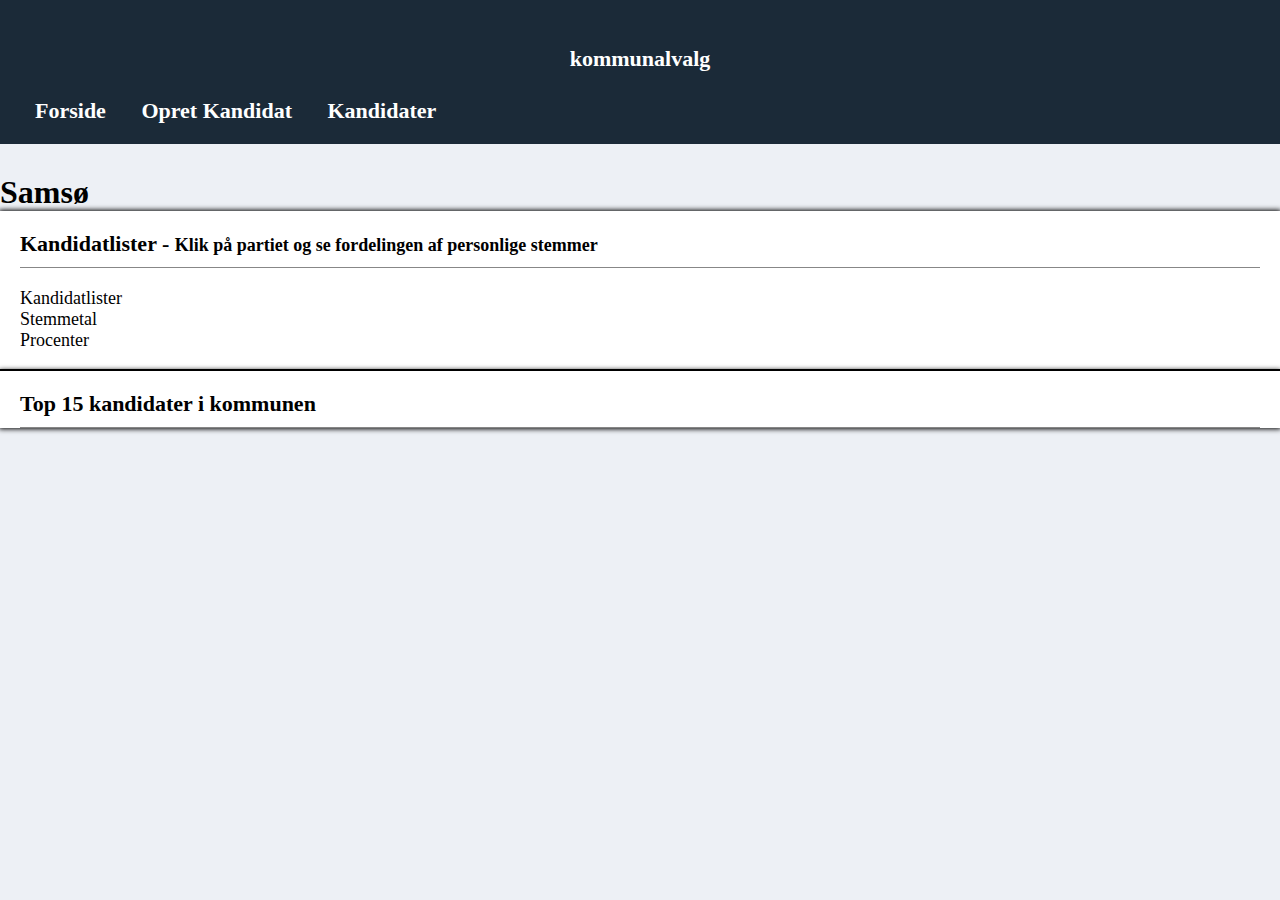
<file: index.html>
<!doctype html>
<html class="no-js" lang="">

<head>
  <meta charset="utf-8">
  <title>Forside</title>
  <link rel="stylesheet" href="css/main.css">
  <link href="https://cdn.jsdelivr.net/npm/bootstrap@5.1.3/dist/css/bootstrap.min.css" rel="stylesheet" integrity="sha384-1BmE4kWBq78iYhFldvKuhfTAU6auU8tT94WrHftjDbrCEXSU1oBoqyl2QvZ6jIW3" crossorigin="anonymous">
  <link rel="stylesheet" href="https://use.fontawesome.com/releases/v5.15.4/css/all.css" integrity="sha384-DyZ88mC6Up2uqS4h/KRgHuoeGwBcD4Ng9SiP4dIRy0EXTlnuz47vAwmeGwVChigm" crossorigin="anonymous">
</head>
<body>
<nav id="navbar"></nav>

<div class="container">
  <div class="col-sm-12">
    <h1>Samsø</h1>
  </div>

  <div class="d-flex justify-content-between mt-3">
    <div class="col-sm-7 box-shadow1 h-100">
      <div class="candidateListHeader">
        <p>Kandidatlister - <span class="smallCaption">Klik på partiet og se fordelingen af personlige stemmer</span></p>
      </div>
        <div class="tableHead  d-flex justify-content-around">
          <p class="col-sm-5">Kandidatlister</p>
          <p class="col-sm-2">Stemmetal</p>
          <p class="col-sm-5">Procenter</p>
        </div>
        <div class="col-sm-12 tableBody"></div>
    </div>

    <div class="col-sm-4 box-shadow1 h-100">
      <div class="candidateListHeader">
        <p>Top 15 kandidater i kommunen</p>
      </div>
      <div class="col-sm-12 tableBody candidateTableBody"></div>
    </div>
  </div>

</div>





  <script src="js/nav.js"></script>
  <script src="js/frontpage.js"></script>
</body>

</html>
</file>
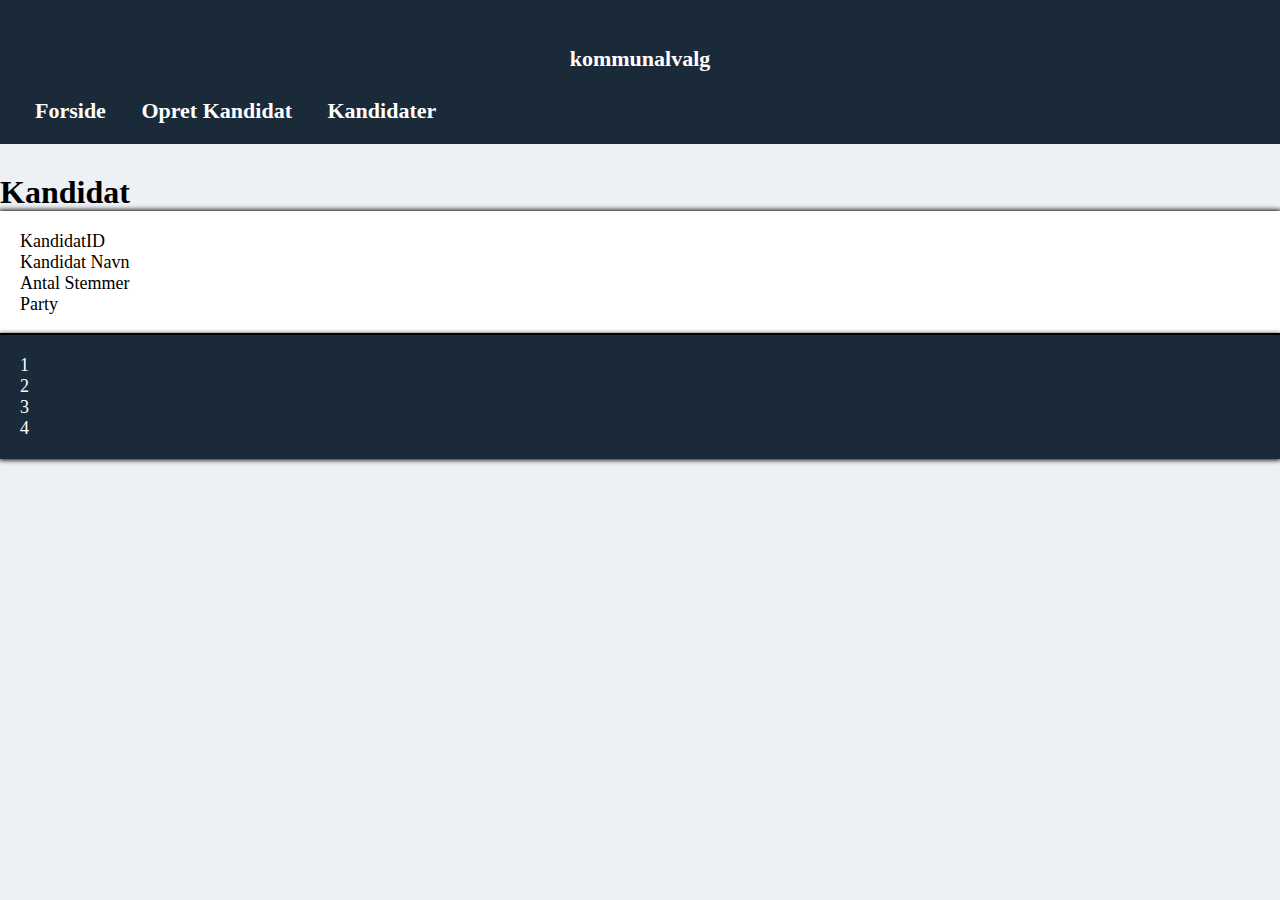
<file: candidate.html>
<!DOCTYPE html>
<html lang="en">
<head>
  <meta charset="UTF-8">
  <title>Kandidat</title>
  <link rel="stylesheet" href="css/main.css">
  <link href="https://cdn.jsdelivr.net/npm/bootstrap@5.1.3/dist/css/bootstrap.min.css" rel="stylesheet" integrity="sha384-1BmE4kWBq78iYhFldvKuhfTAU6auU8tT94WrHftjDbrCEXSU1oBoqyl2QvZ6jIW3" crossorigin="anonymous">
  <link rel="stylesheet" href="https://use.fontawesome.com/releases/v5.15.4/css/all.css" integrity="sha384-DyZ88mC6Up2uqS4h/KRgHuoeGwBcD4Ng9SiP4dIRy0EXTlnuz47vAwmeGwVChigm" crossorigin="anonymous">
</head>
<body>
<nav id="navbar"></nav>
<div class="container">
  <div class="row">
    <h1>Kandidat</h1>
  </div>
  <div class="row box-shadow1 mt-3">
    <div class="tableHead d-flex justify-content-around">
      <div class="col-sm-2">KandidatID</div>
      <div class="col-sm-2">Kandidat Navn</div>
      <div class="col-sm-2">Antal Stemmer</div>
      <div class="col-sm-2">Party</div>
    </div>
  </div>
  <div class="row box-shadow1 tableBody">
    <div class='d-flex candidate justify-content-around'>
      <div class='col-sm-2 candidateID'>1</div>
      <div class='col-sm-2 candidateName'>2</div>
      <div class='col-sm-2 numberOfVotes'>3</div>
      <div class='col-sm-2 candidateParty'>4</div>
    </div>
  </div>
  <script src="js/nav.js"></script>
  <script src="js/fetchCandidat.js"></script>
</div>
</body>
</html>
</file>
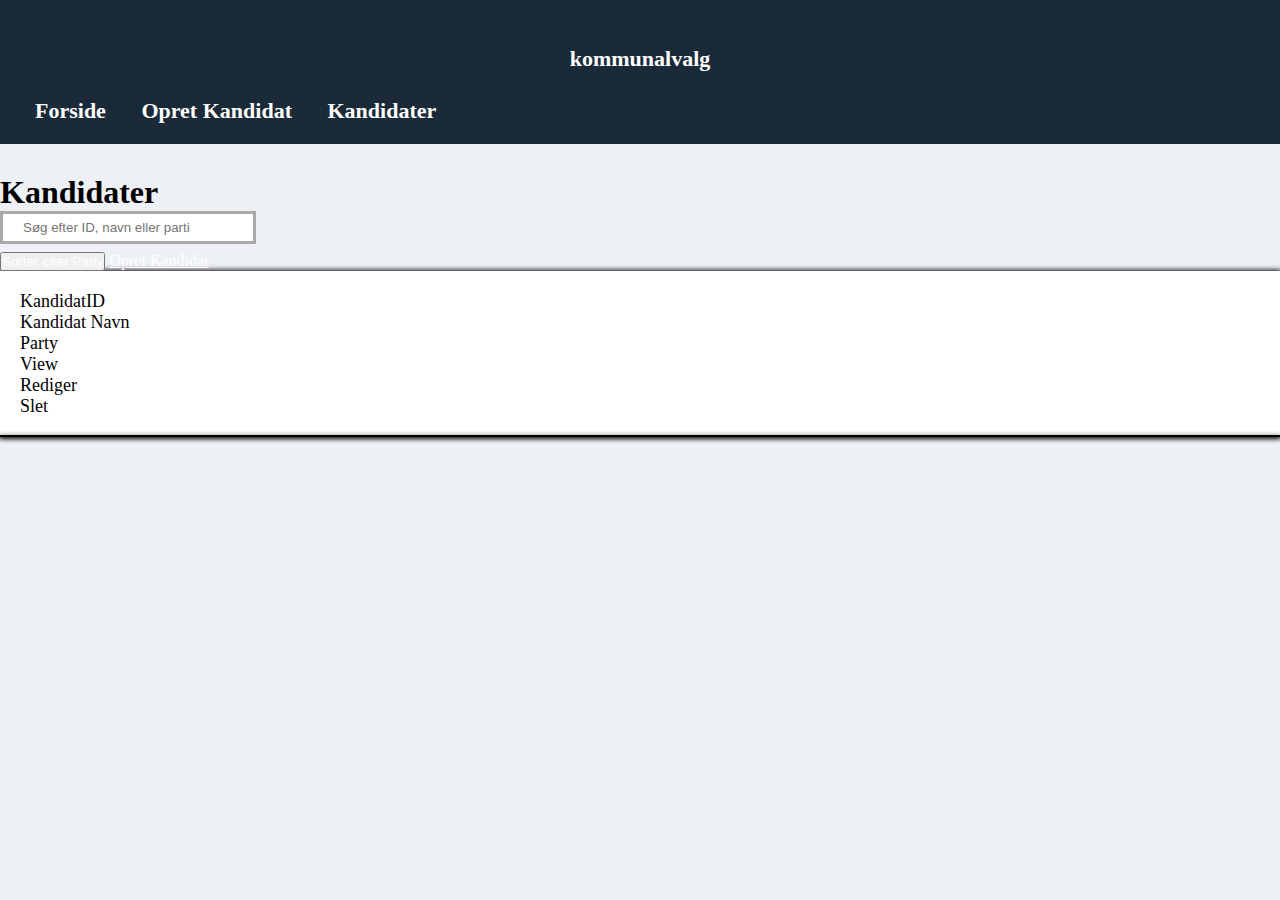
<file: candidates.html>
<!DOCTYPE html>
<html lang="en">
<head>
  <meta charset="UTF-8">
  <title>Alle Kandidater</title>
  <link rel="stylesheet" href="css/main.css">
  <link href="https://cdn.jsdelivr.net/npm/bootstrap@5.1.3/dist/css/bootstrap.min.css" rel="stylesheet" integrity="sha384-1BmE4kWBq78iYhFldvKuhfTAU6auU8tT94WrHftjDbrCEXSU1oBoqyl2QvZ6jIW3" crossorigin="anonymous">
  <link rel="stylesheet" href="https://use.fontawesome.com/releases/v5.15.4/css/all.css" integrity="sha384-DyZ88mC6Up2uqS4h/KRgHuoeGwBcD4Ng9SiP4dIRy0EXTlnuz47vAwmeGwVChigm" crossorigin="anonymous">
</head>
<body>
<nav id="navbar"></nav>

<div class="container">
  <div class="row">
    <h1>Kandidater</h1>
    <div id="boxSearch">
      <input id="txtSearch" type="text" placeholder="Søg efter ID, navn eller parti">
    </div>
    <div class="row mt-3 d-flex justify-content-between">
      <button class="btn btn-primary w-25 sortAfterParty">Sorter efter Party</button>
      <a class="btn btn-primary w-25" href="createCandidate.html">Opret Kandidat</a>
    </div>
  </div>

  <div class="row box-shadow1 mt-3">
    <div class="tableHead d-flex justify-content-around">
      <div class="col-sm-2">KandidatID</div>
      <div class="col-sm-2">Kandidat Navn</div>
      <div class="col-sm-2">Party</div>
      <div class="col-sm-2">View</div>
      <div class="col-sm-2">Rediger</div>
      <div class="col-sm-2">Slet</div>
    </div>
  </div>
  <div class="row box-shadow1 tableBody"></div>


</div>

<script src="js/nav.js"></script>
<script src="js/fetchAllCandidates.js"></script>
<script src="js/deleteCandidate.js"></script>

</body>
</html>
</file>
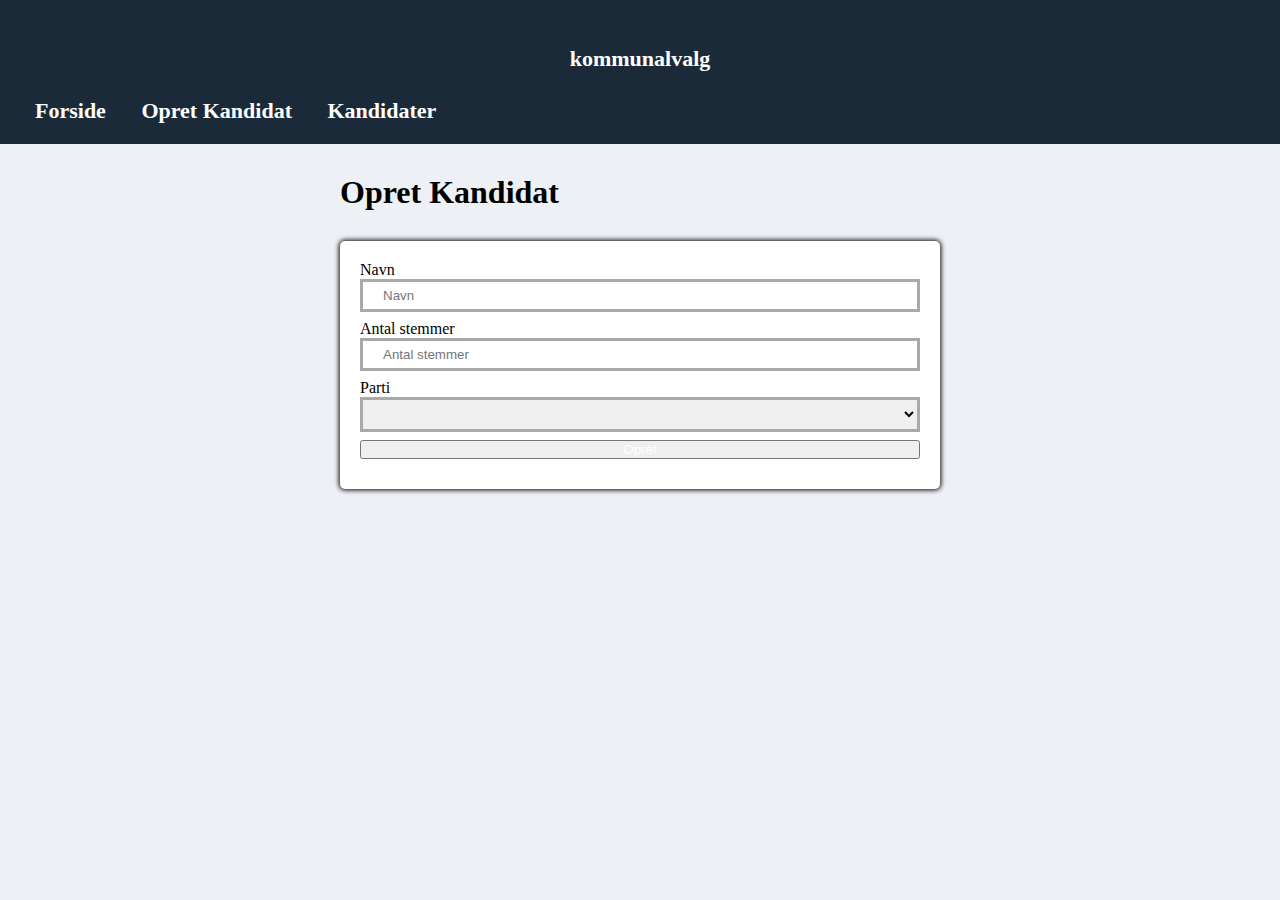
<file: createCandidate.html>
<!DOCTYPE html>
<html lang="en">
<head>
  <meta charset="UTF-8">
  <title>Opret Kandidat</title>
  <link rel="stylesheet" href="css/main.css">
  <link href="https://cdn.jsdelivr.net/npm/bootstrap@5.1.3/dist/css/bootstrap.min.css" rel="stylesheet" integrity="sha384-1BmE4kWBq78iYhFldvKuhfTAU6auU8tT94WrHftjDbrCEXSU1oBoqyl2QvZ6jIW3" crossorigin="anonymous">
  <link rel="stylesheet" href="https://use.fontawesome.com/releases/v5.15.4/css/all.css" integrity="sha384-DyZ88mC6Up2uqS4h/KRgHuoeGwBcD4Ng9SiP4dIRy0EXTlnuz47vAwmeGwVChigm" crossorigin="anonymous">
</head>
<body>
<nav id="navbar"></nav>

<div class="container">
  <div class="row">
    <h1 class="formHeader">Opret Kandidat</h1>
  </div>
  <div class="row">
    <form id="frmCreateCandidate" class="d-flex flex-column formWrapper" method="post" action="http://localhost:8080/createCandidate">
      <div class="msg"></div>
      <label class="mb-2">Navn</label>
      <input class="mb-2" type="text" name="candidateName" placeholder="Navn">
      <label class="mb-2">Antal stemmer</label>
      <input class="mb-2" type="text" name="numberOfVotes" placeholder="Antal stemmer">
      <label class="mb-2">Parti</label>
      <select class="mb-4" name="partyID" id="sltParty"></select>
      <input class="btn btn-primary" type="submit" value="Opret">
    </form>
  </div>
</div>

<script src="js/nav.js"></script>
<script src="js/fetchParties.js"></script>
<script src="js/createCandidate.js"></script>


</body>
</html>
</file>
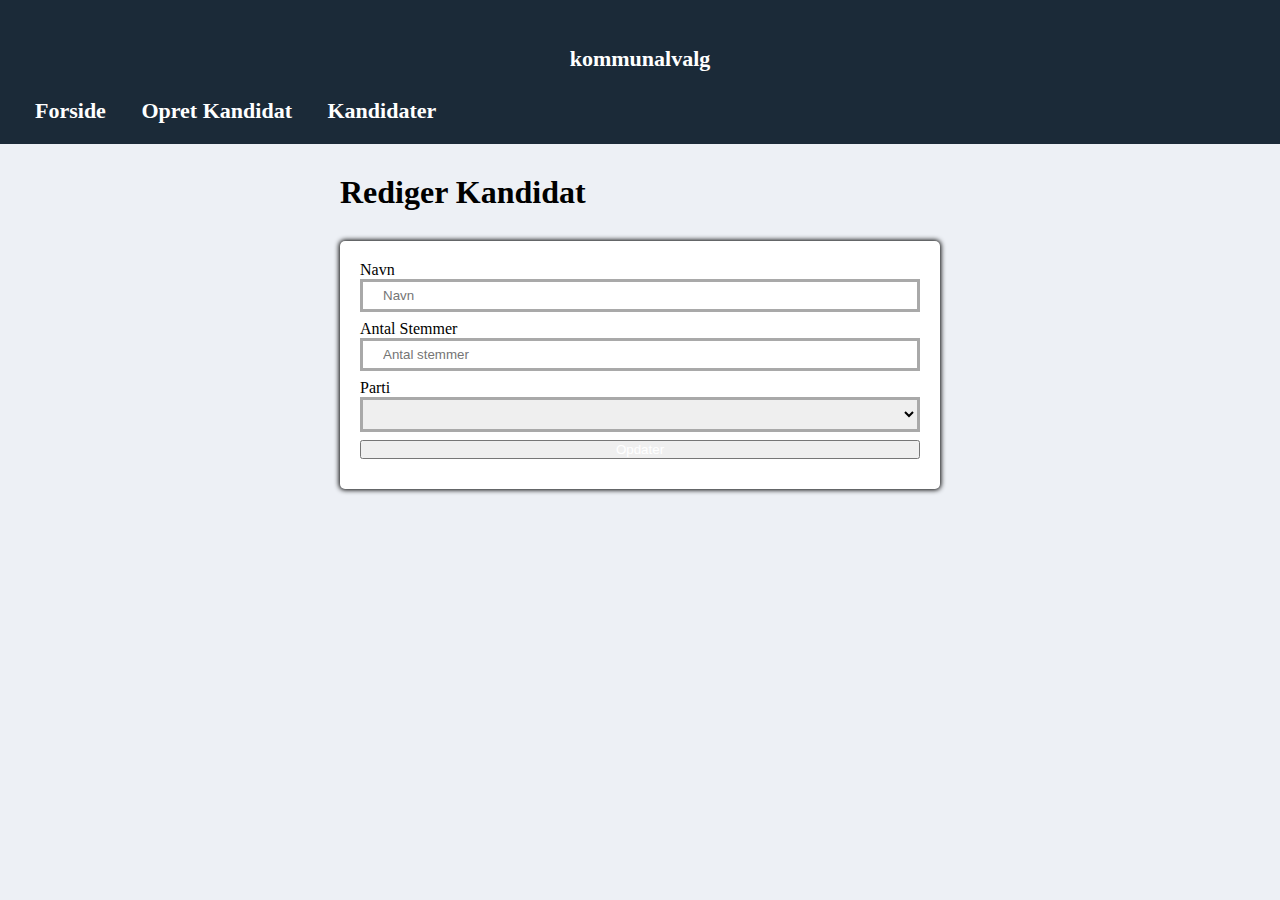
<file: editCandidate.html>
<!DOCTYPE html>
<html lang="en">
<head>
  <meta charset="UTF-8">
  <title>Rediger Kandidat</title>
  <link rel="stylesheet" href="css/main.css">
  <link href="https://cdn.jsdelivr.net/npm/bootstrap@5.1.3/dist/css/bootstrap.min.css" rel="stylesheet" integrity="sha384-1BmE4kWBq78iYhFldvKuhfTAU6auU8tT94WrHftjDbrCEXSU1oBoqyl2QvZ6jIW3" crossorigin="anonymous">
  <link rel="stylesheet" href="https://use.fontawesome.com/releases/v5.15.4/css/all.css" integrity="sha384-DyZ88mC6Up2uqS4h/KRgHuoeGwBcD4Ng9SiP4dIRy0EXTlnuz47vAwmeGwVChigm" crossorigin="anonymous">
</head>
<body>
<nav id="navbar"></nav>

<div class="container">
  <h1 class="formHeader">Rediger Kandidat</h1>
  <div class="row">
    <form id="frmEditCandidate" class="d-flex flex-column formWrapper" method="post" action="http://localhost:8080/createCandidate">
      <div class="msg"></div>
      <label class="mb-2">Navn</label>
      <input class="mb-2 candidateName" type="text" name="candidateName" placeholder="Navn">
      <label class="mb-2">Antal Stemmer</label>
      <input class="mb-2 numberOfVotes" type="text" name="numberOfVotes" placeholder="Antal stemmer">
      <label class="mb-2">Parti</label>
      <select class="mb-4" name="partyID" id="sltParty"></select>
      <input class="btn btn-primary" type="submit" value="Opdater">
    </form>
  </div>
</div>


<script src="js/nav.js"></script>
<script src="js/fetchParties.js"></script>
<script src="js/editCandidate.js"></script>
</body>
</html>
</file>
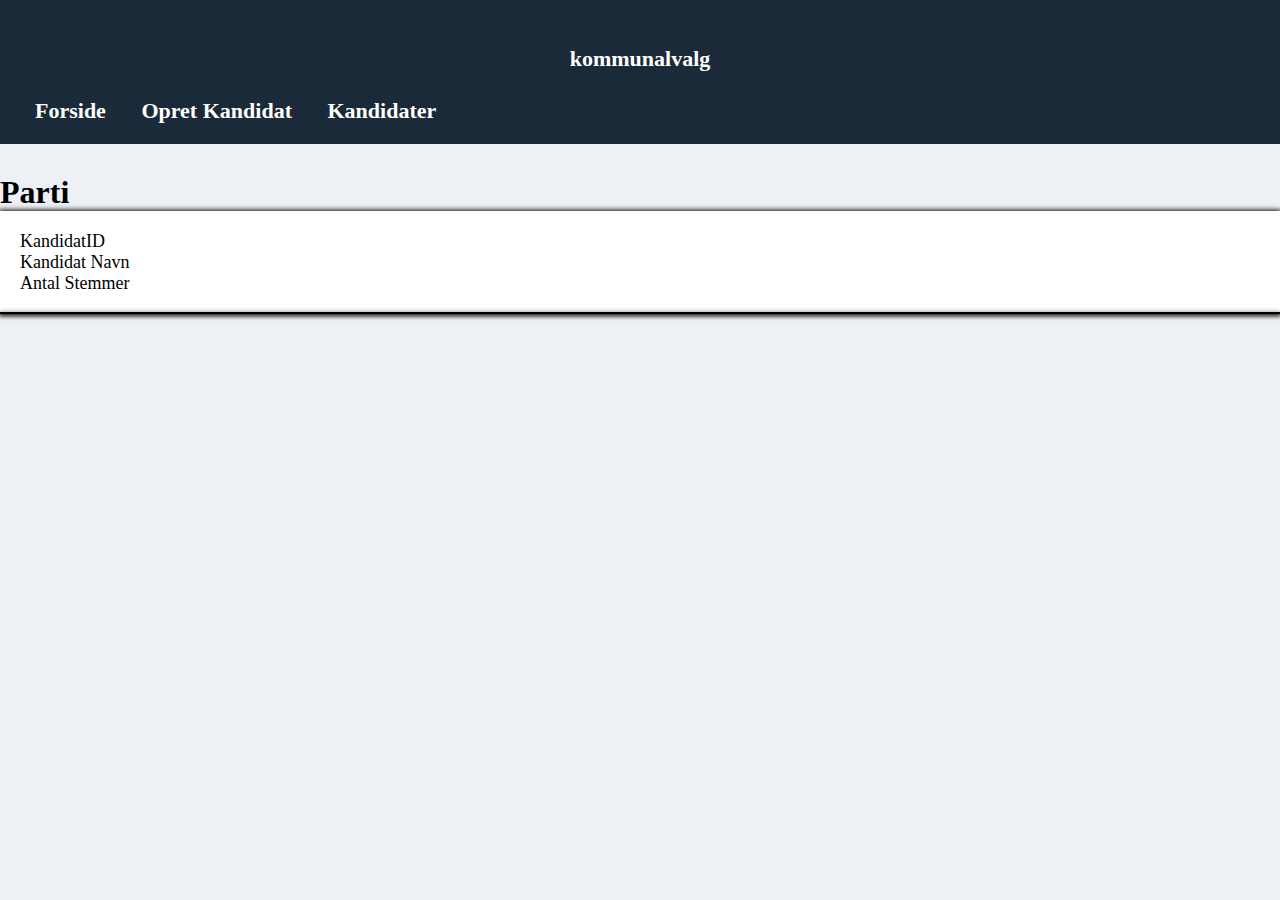
<file: party.html>
<!DOCTYPE html>
<html lang="en">
<head>
  <meta charset="UTF-8">
  <title>Title</title>
  <link rel="stylesheet" href="css/main.css">
  <link href="https://cdn.jsdelivr.net/npm/bootstrap@5.1.3/dist/css/bootstrap.min.css" rel="stylesheet" integrity="sha384-1BmE4kWBq78iYhFldvKuhfTAU6auU8tT94WrHftjDbrCEXSU1oBoqyl2QvZ6jIW3" crossorigin="anonymous">
  <link rel="stylesheet" href="https://use.fontawesome.com/releases/v5.15.4/css/all.css" integrity="sha384-DyZ88mC6Up2uqS4h/KRgHuoeGwBcD4Ng9SiP4dIRy0EXTlnuz47vAwmeGwVChigm" crossorigin="anonymous">
</head>
<body>
<nav id="navbar"></nav>
<div class="container">
  <div class="row">
    <h1 class="partyName">Parti</h1>
  </div>

  <div class="row box-shadow1 mt-3">
    <div class="tableHead d-flex justify-content-around">
      <div class="col-sm-2">KandidatID</div>
      <div class="col-sm-2">Kandidat Navn</div>
      <div class="col-sm-2">Antal Stemmer</div>
    </div>
  </div>

  <div class="row box-shadow1 tableBody"></div>
</div>



<script src="js/nav.js"></script>
<script src="js/fetchParty.js"></script>
</body>
</html>
</file>
<file: css/main.css>
* {
  box-sizing: border-box;
  margin: 0;
  padding: 0;
}

body {
  background-color: #edf0f5 !important;
  padding-bottom: 50px !important;
}

h1 {
  padding: 0 !important;
}

.box-shadow1 {
  box-shadow: 0 0 5px 1px;
}

p {
  margin: 0 !important;
  padding: 0 !important;
}

a {
  color: unset !important;
}

.w-20 {
  width: 20% !important;
}

.btn-primary {
  color: #fff!important;
}

/*
Navbar start
 */


nav {
  padding: 20px 20px 20px;
  font-size: 22px;
  font-weight: 600;
  background-color: #1B2A38;
  color: white;
  margin-bottom: 30px;
}

nav .topnav {
  align-items: center;
  justify-content: space-between;
}

nav a {
  margin: 0 15px;
  text-decoration: none !important;
  color: unset !important;
  font-weight: 600;
}

nav .logoWrapper {
  display: flex;
  flex-direction: column;
  align-items: center;
}

nav .logoWrapper .fa-person-booth {
  font-size: 45px;
  color: white !important;
}

.topnav .aLinksWrapper a:hover:after  {
  background-color: #ffffff;
  -webkit-animation: flicker2 1s linear infinite;
  animation: flicker 1s linear infinite;
  opacity: 1;
  width: 100%;
}

nav .aLinksWrapper a {
  position: relative;
}

@keyframes flicker {
  0%   { opacity:1; }
  50%  { opacity:0; }
  100% { opacity:1; }
}

.topnav .aLinksWrapper a:after {
  content: "";
  display: block;
  background-color: #fff;
  border-radius: 2px;
  height: 3px;
  width: 0;
  position: absolute;
  left: 50%;
  transform: translateX(-50%);
  opacity: 0;
  transition: all .4s ease;
  box-shadow: 0 0 20px 2px #ffffff, 0 0 20px 2px #ffffff, 0 0 20px 2px #ffffff, 0 0 20px 2px #ffffff, 0 0 10px #ffffff, 0 0 4px #ffffff, 0 0 2px #ffffff;
}

.topnav .aLinksWrapper .yellowFlicker:after {
  box-shadow: 0 0 20px 2px #ffc724, 0 0 20px 2px #ffc724, 0 0 20px 2px #ffc724, 0 0 20px 2px #ffc724, 0 0 10px #ffc724, 0 0 4px #ffc724, 0 0 2px #ffc724;
}

.topnav .aLinksWrapper .whiteFlicker:after {
  box-shadow: 0 0 20px 2px #ffffff, 0 0 20px 2px #ffffff, 0 0 20px 2px #ffffff, 0 0 20px 2px #ffffff, 0 0 10px #ffffff, 0 0 4px #ffffff, 0 0 2px #ffffff;
}

.topnav .aLinksWrapper .greenFlicker:after {
  box-shadow: 0 0 20px 2px #3fc34d, 0 0 20px 2px #3fc34d, 0 0 20px 2px #3fc34d, 0 0 20px 2px #3fc34d, 0 0 10px #3fc34d, 0 0 4px #3fc34d, 0 0 2px #3fc34d;
}

.topnav .aLinksWrapper .redFlicker:after {
  box-shadow: 0 0 20px 2px #ef0000, 0 0 20px 2px #ef0000, 0 0 20px 2px #ef0000, 0 0 20px 2px #ef0000, 0 0 10px #ef0000, 0 0 4px #ef0000, 0 0 2px #ef0000;
}

.topnav .aLinksWrapper .cyanFlicker:after {
  box-shadow: 0 0 20px 2px #1ec3f5, 0 0 20px 2px #1ec3f5, 0 0 20px 2px #1ec3f5, 0 0 20px 2px #1ec3f5, 0 0 10px #1ec3f5, 0 0 4px #1ec3f5, 0 0 2px #1ec3f5;
}

.topnav .aLinksWrapper .purpleFlicker:after {
  box-shadow: 0 0 20px 2px #5517c1, 0 0 20px 2px #5517c1, 0 0 20px 2px #5517c1, 0 0 20px 2px #5517c1, 0 0 10px #5517c1, 0 0 4px #5517c1, 0 0 2px #5517c1;
}

.topnav .aLinksWrapper .orangeFlicker:after {
  box-shadow: 0 0 20px 2px #df6655, 0 0 20px 2px #df6655, 0 0 20px 2px #df6655, 0 0 20px 2px #df6655, 0 0 10px #df6655, 0 0 4px #df6655, 0 0 2px #df6655;
}

/*
Navbar slut
 */



.tableHead {
  border-bottom: 2px solid black !important;
  padding: 20px 20px 18px !important;
  font-size: 18px !important;
  background-color: white !important;
}

.tableBody {
  padding: 0 !important;
}

.candidate, .party {
  padding: 20px 20px !important;
  font-size: 18px;
  background-color: #1B2A38;
  color: white;
}

.candidate a, .party{
  color: white;
}

.candidate a:hover, .party a:hover{
  color: white;
}

.candidate:nth-child(2n), .party:nth-child(2n) {
  background-color: white;
  color: #1B2A38;
}

.candidate:nth-child(2n) a, .party:nth-child(2n) a {
  color: #1B2A38;
}

input[type=text], #sltParty {
  width: 100%;
  padding: 6px 20px;
  margin: 0 0 8px 0;
  box-sizing: border-box;
  border: 3px solid darkgrey;
  -webkit-transition: 0.5s;
  transition: 0.5s;
  outline: none;
}

input[type=text]:focus {
  border: 3px solid #1B2A38 !important;
}

#boxSearch {
  padding: 0;
}

#txtSearch {
  width: 20%;
  padding: 6px 20px;
  margin: 0 0 8px 0;
  border: 3px solid darkgrey;
  transition: 0.5s;
  outline: none;
}

#txtSearch:focus {
  width: 30%;
}

.formWrapper {
  padding: 20px 20px 30px !important;
  position: relative;
  display: flex;
  flex-direction: column;
  background-color: #fff;
  width: 90% !important;
  max-width: 600px !important;
  border-radius: 5px;
  box-shadow: 0px 0px 5px 1px;
  margin: auto;
}

.formHeader {
  max-width: 600px !important;
  margin: 30px auto !important;
  padding: 0 !important;
}

.btnDeleteCandidate {
  cursor: pointer;
}

/*
Forside
 */

.progressContainer  {
  height: 24px;
  background-color: grey;
  border-radius: 4px;
}

.myProgress {
  height: 24px;
  background-color: #46dfc0;
  border-radius: 4px;
}

.partySymbol {
  margin-right: 15px;
}

.candidateListHeader {
  padding: 20px 20px 0 !important;
  font-size: 18px !important;
  background-color: white !important;
  width: 100%;
}

.candidateListHeader p {
  border-bottom: 1px solid #878787 !important;
  padding-bottom: 10px !important;
  font-size: 22px;
  font-weight: 600;
}

.candidateListHeader p .smallCaption {
  font-size: 18px;
}

.candidateText {
  margin-bottom: 5px;
}
</file>
